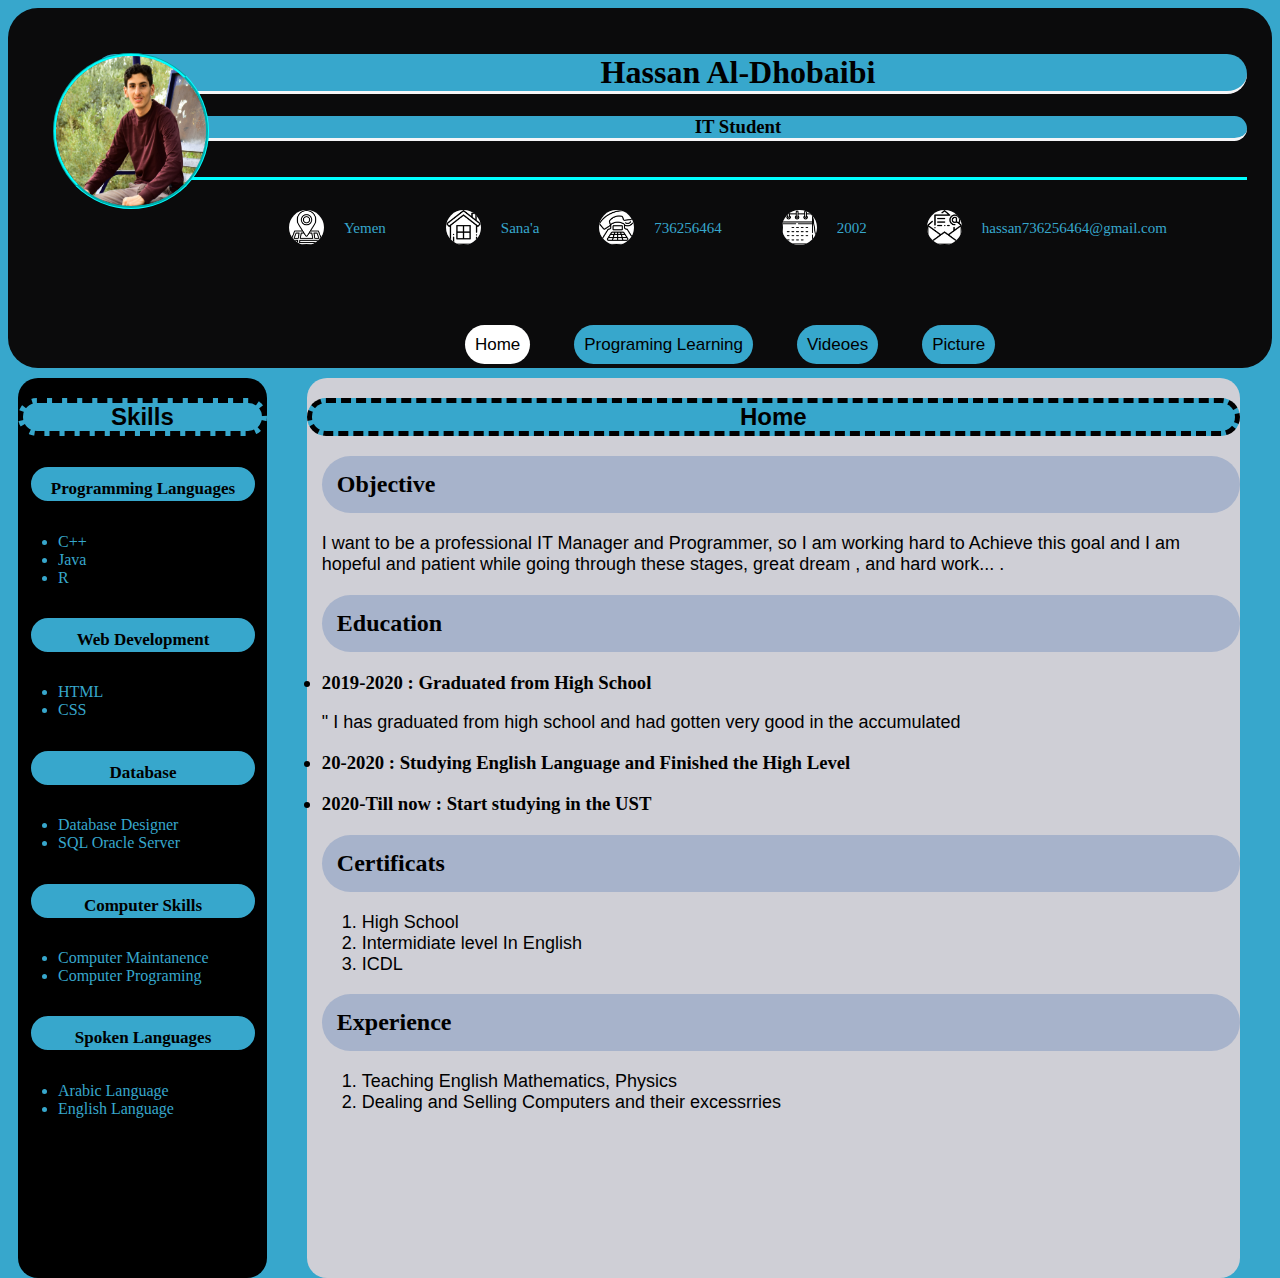
<file: index.html>
<!DOCTYPE html>
<html>

<head>
    <meta name="veiwport" content="width=device-width">
    <link rel="stylesheet" href="css\Main.css">
</head>

<body>
    <header>
        <img class="pic " src="My photo/IMG_٢٠٢١١١١٧_٠١٠٣٤٣.jpg" alt=" Designer Image">

        <h1 class="back">Hassan Al-Dhobaibi</h1>
        <h3 class="back">IT Student</h3>
        <div class="personal_info">
        </div>
        <div>
            <img class="pic_info" src="Icons/location.png" alt="location ">
            <label class="icon"> Yemen</label>
            <img class="pic_info" src="Icons/house.png" alt="house ">
            <label class="icon"> Sana'a</label>
            <img class="pic_info" src="Icons/phone.png" alt="phone">
            <label class="icon"> 736256464</label>
            <img class="pic_info" src="Icons/birth.png" alt="brith">
            <label class="icon"> 2002</label>
            <img class="pic_info" src="Icons/mail.png" alt="mail ">
            <label class="icon"> <a href="mailto:hassan736256464@gmail.com"
                    style="text-decoration: none; color:rgb(55, 167, 204);;">hassan736256464@gmail.com</a></label>
        </div>
        <nav>
            <ul>
            <li><a href=""class="active"> Home</a></li>
            <li><a href="Programming.html">Programing Learning</a></li>
            <li></li><a href="Videoes.html">Videoes</a></li>
            <li></li><a href="picture.html">Picture</a></li>
        </ul>
        </nav>
    </header>
    <main>
        <div class="left">
            <h2 class="style4">
                Skills</h2>
            <h5 class="styl"> Programming Languages</h5>
            <ul>
                <li>C++</li>
                <li>Java</li>
                <li>R</li>
            </ul>
            <h5 class="styl"> Web Development</h5>
            <ul>
                <li>HTML</li>
                <li>CSS</li>
            </ul>
            <h5 class="styl"> Database</h5>
            <ul>
                <li>Database Designer</li>
                <li>SQL Oracle Server</li>
            </ul>
            <h5 class="styl"> Computer Skills</h5>
            <ul>
                <li>Computer Maintanence</li>
                <li>Computer Programing</li>
            </ul>
            </ul>
            <h5 class="styl"> Spoken Languages</h5>
            <ul>
                <li>Arabic Language</li>
                <li>English Language</li>
            </ul>

        </div>
        <div class="right">
            <h2 class="style4">
                Home</h2>
            <h2 class="style2" >Objective</h2>
            <p class="style3"> I want to be a professional IT Manager and Programmer, so I am working hard to Achieve this goal
                and I am hopeful and patient while going through these stages, great dream , and hard work... .
            </p>
            <h2 class="style2">Education</h2>
            <h3 class="pad">
                <li>2019-2020 : Graduated from High School </li>
            </h3>
            <p class="style3"> " I has graduated from high school and had gotten very good in the
                accumulated
            </p>
            <h3 class="pad">
                <li> 20-2020 : Studying English Language and Finished the High Level</li>
            </h3>
            <h3 class="pad">
                <li> 2020-Till now : Start studying in the UST </li>
            </h3>
            <h2 class="style2">Certificats</h2>
            <ol class="style3" >
                <li> High School</li>
                <li> Intermidiate level In English</li>
                <li> ICDL</li>
            </ol>
            <h2 class="style2">Experience</h2>
            <ol class="style3">
                <li> Teaching English Mathematics, Physics </li>
                <li> Dealing and Selling Computers and their excessrries</li>

            </ol>
        </div>
    </main>
</body>

</html>
</file>
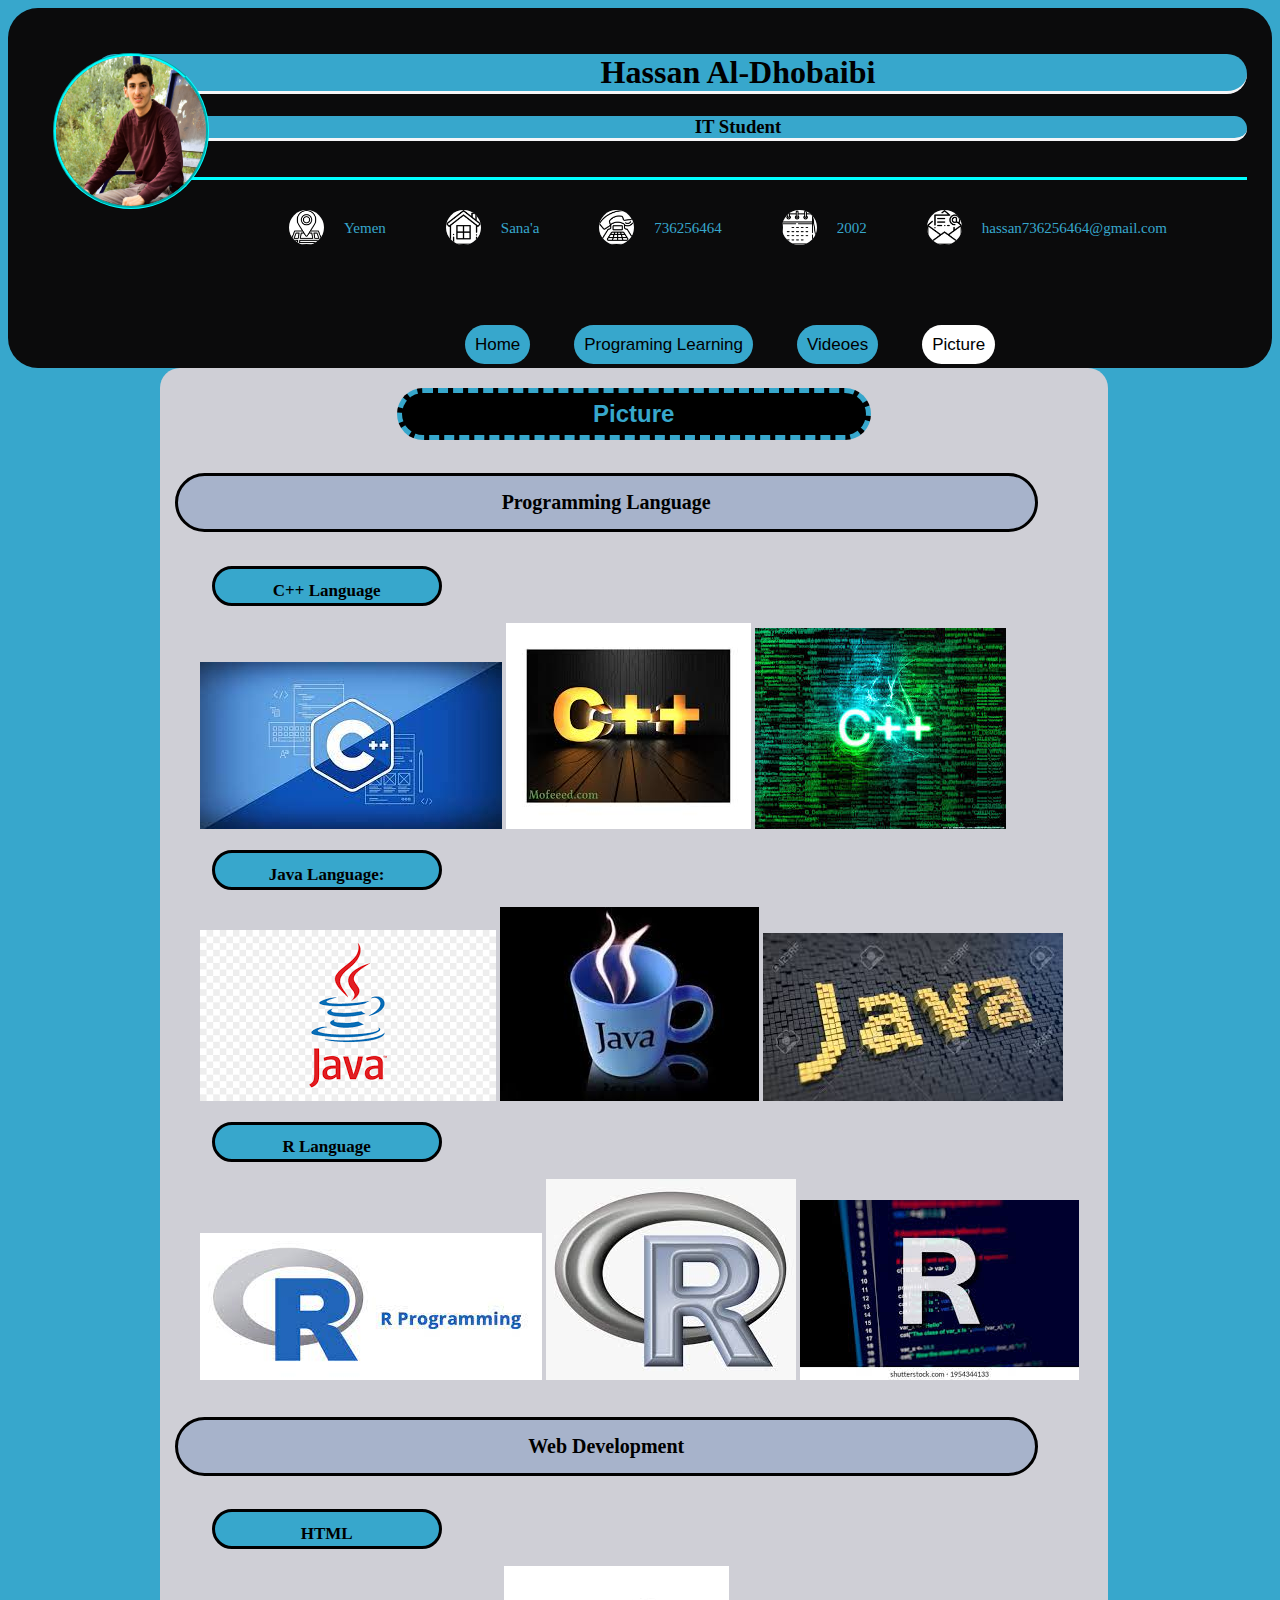
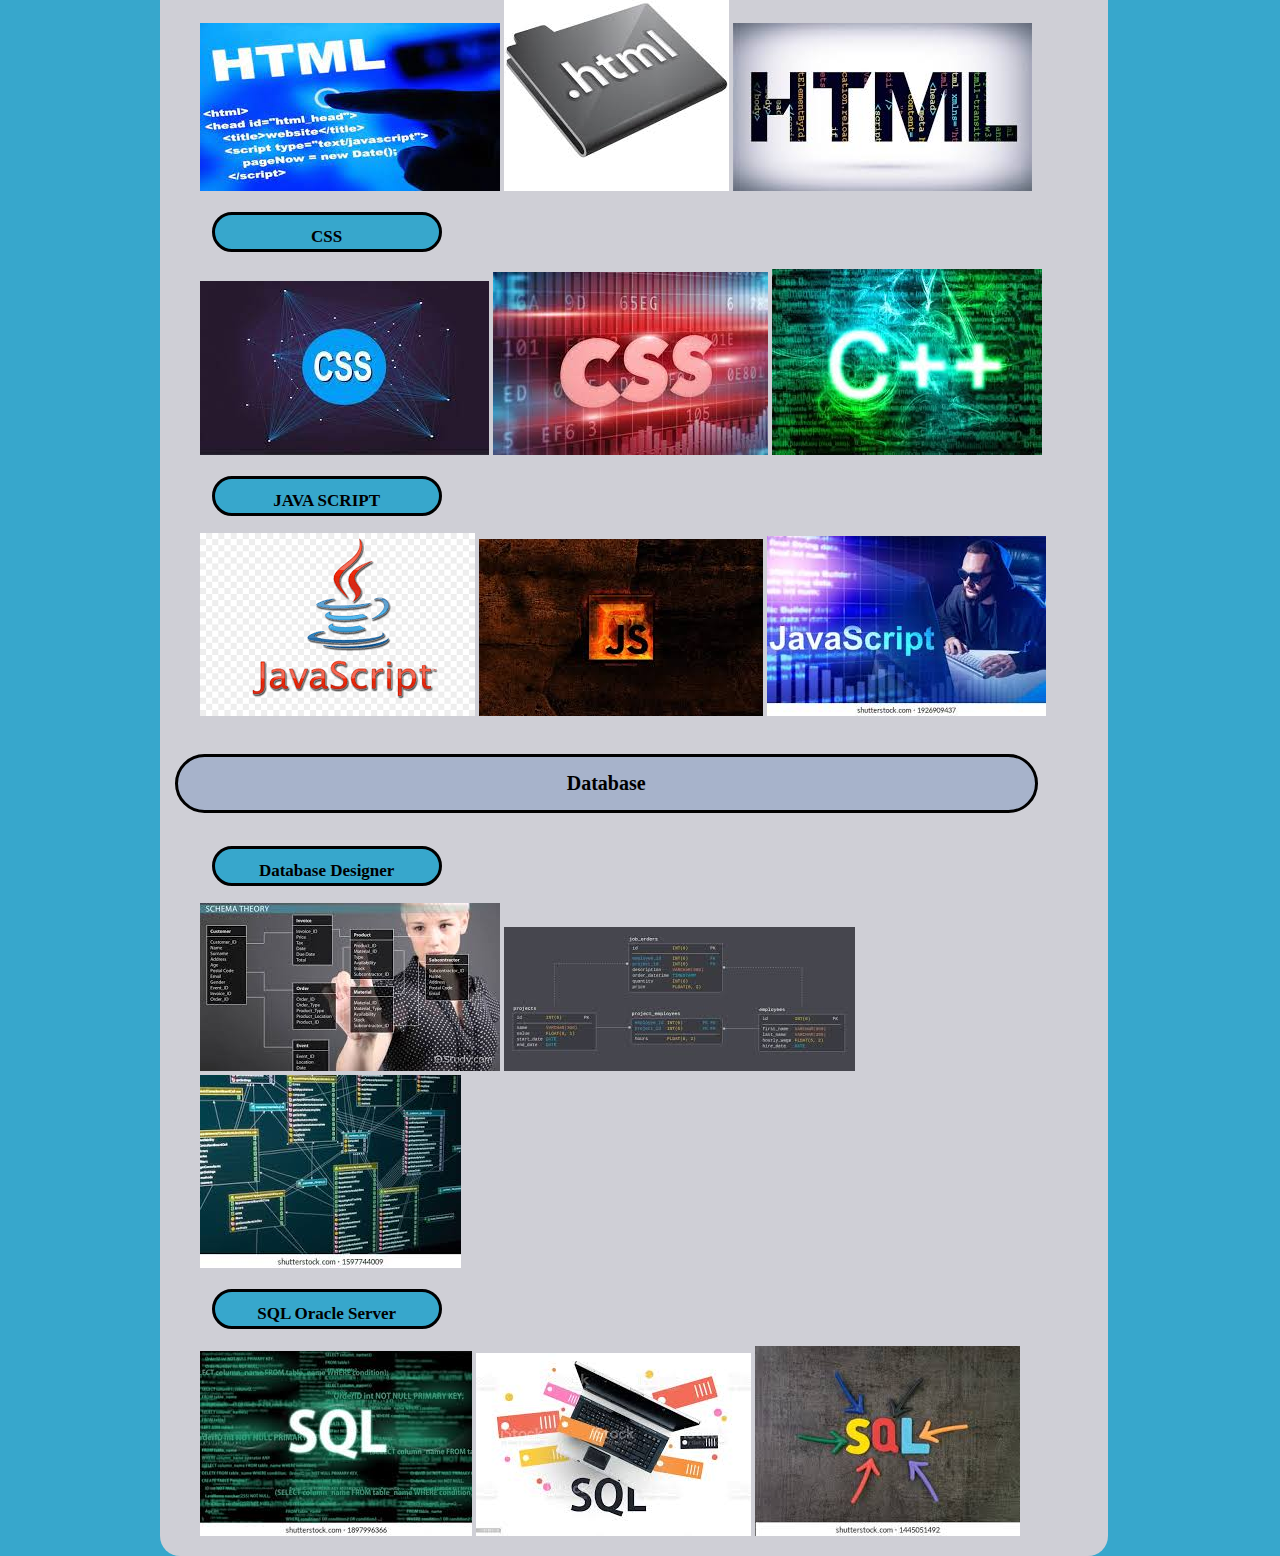
<file: picture.html>
<!DOCTYPE html>
<html>

<head>
    <meta name="veiwport" content="width=device-width">
    <link rel="stylesheet" href="css\picture.css">
</head>

<body>
    <header>
        <img class="pic " src="My photo/IMG_٢٠٢١١١١٧_٠١٠٣٤٣.jpg" alt=" Designer Image">

        <h1 class="back">Hassan Al-Dhobaibi</h1>
        <h3 class="back">IT Student</h3>
        <div class="personal_info">
        </div>
        <div>
            <img class="pic_info" src="Icons/location.png" alt="location ">
            <label class="icon"> Yemen</label>
            <img class="pic_info" src="Icons/house.png" alt="house ">
            <label class="icon"> Sana'a</label>
            <img class="pic_info" src="Icons/phone.png" alt="phone">
            <label class="icon"> 736256464</label>
            <img class="pic_info" src="Icons/birth.png" alt="brith">
            <label class="icon"> 2002</label>
            <img class="pic_info" src="Icons/mail.png" alt="mail ">
            <label class="icon"> <a href="mailto:hassan736256464@gmail.com"
                    style="text-decoration: none; color:rgb(55, 167, 204);;">hassan736256464@gmail.com</a></label>
        </div>
        <nav>
            <ul>
                <li><a href="index.html" > Home</a></li>
                <li><a href="Programming.html">Programing Learning</a></li>
                <li><a href="Videoes.html">Videoes</a></li>
                <li><a href="" class="active">Picture</a></li>
            </ul>

        </nav>
    </header>
    <main>

        <h2 class="style4">
            Picture</h2>
        <h5 class="styl"> Programming Language</h5>
        <ul>
            <h3 class="styl2"> C++ Language</h3>
            <img src="My photo/download2.jfif" alt="Photo">
            <img src="My photo/images (2).jfif" alt="Photo">
            <img src="My photo/images (3).jfif" alt="Photo">
            <h3 class="styl2"> Java Language: </h3>
            <img src="My photo/download (1).png" alt="Photo">
            <img src="My photo/images.jfif" alt="Photo">
            <img src="My photo/images (1).jfif" alt="Photo">
            <h3 class="styl2"> R Language</h3>
            <img src="My photo/download3.jfif" alt="Photo">
            <img src="My photo/images (4).jfif" alt="Photo">
            <img src="My photo/images (5).jfif" alt="Photo">
        </ul>

        <h5 class="styl">Web Development</h5>

        <ul>

            <h3 class="styl2"> HTML </h3>
            <img src="My photo/download4.jfif" alt="Photo">
            <img src="My photo/images (6).jfif" alt="Photo">
            <img src="My photo/images (7).jfif" alt="Photo">
            <h3 class="styl2"> CSS </h3>
            <img src="My photo/download5.jfif" alt="Photo">
            <img src="My photo/download6.jfif" alt="Photo">
            <img src="My photo/images (8).jfif" alt="Photo">
            <h3 class="styl2"> JAVA SCRIPT </h3>
            <img src="My photo/download.png" alt="Photo">
            <img src="My photo/images (9).jfif" alt="Photo">
            <img src="My photo/images (10).jfif" alt="Photo">

        </ul>
        <h5 class="styl">Database</h5>

        <ul>

            <h3 class="styl2">Database Designer </h3>
            <img src="My photo/images (14).jfif" alt="Photo">
            <img src="My photo/images (15).jfif" alt="Photo">
            <img src="My photo/images (16).jfif" alt="Photo">
            <h3 class="styl2">SQL Oracle Server </h3>
            <img src="My photo/images (11).jfif" alt="Photo">
            <img src="My photo/images (12).jfif" alt="Photo">
            <img src="My photo/images (13).jfif" alt="Photo">

        </ul>


    </main>
</body>

</html>
</body>

</html>
</file>
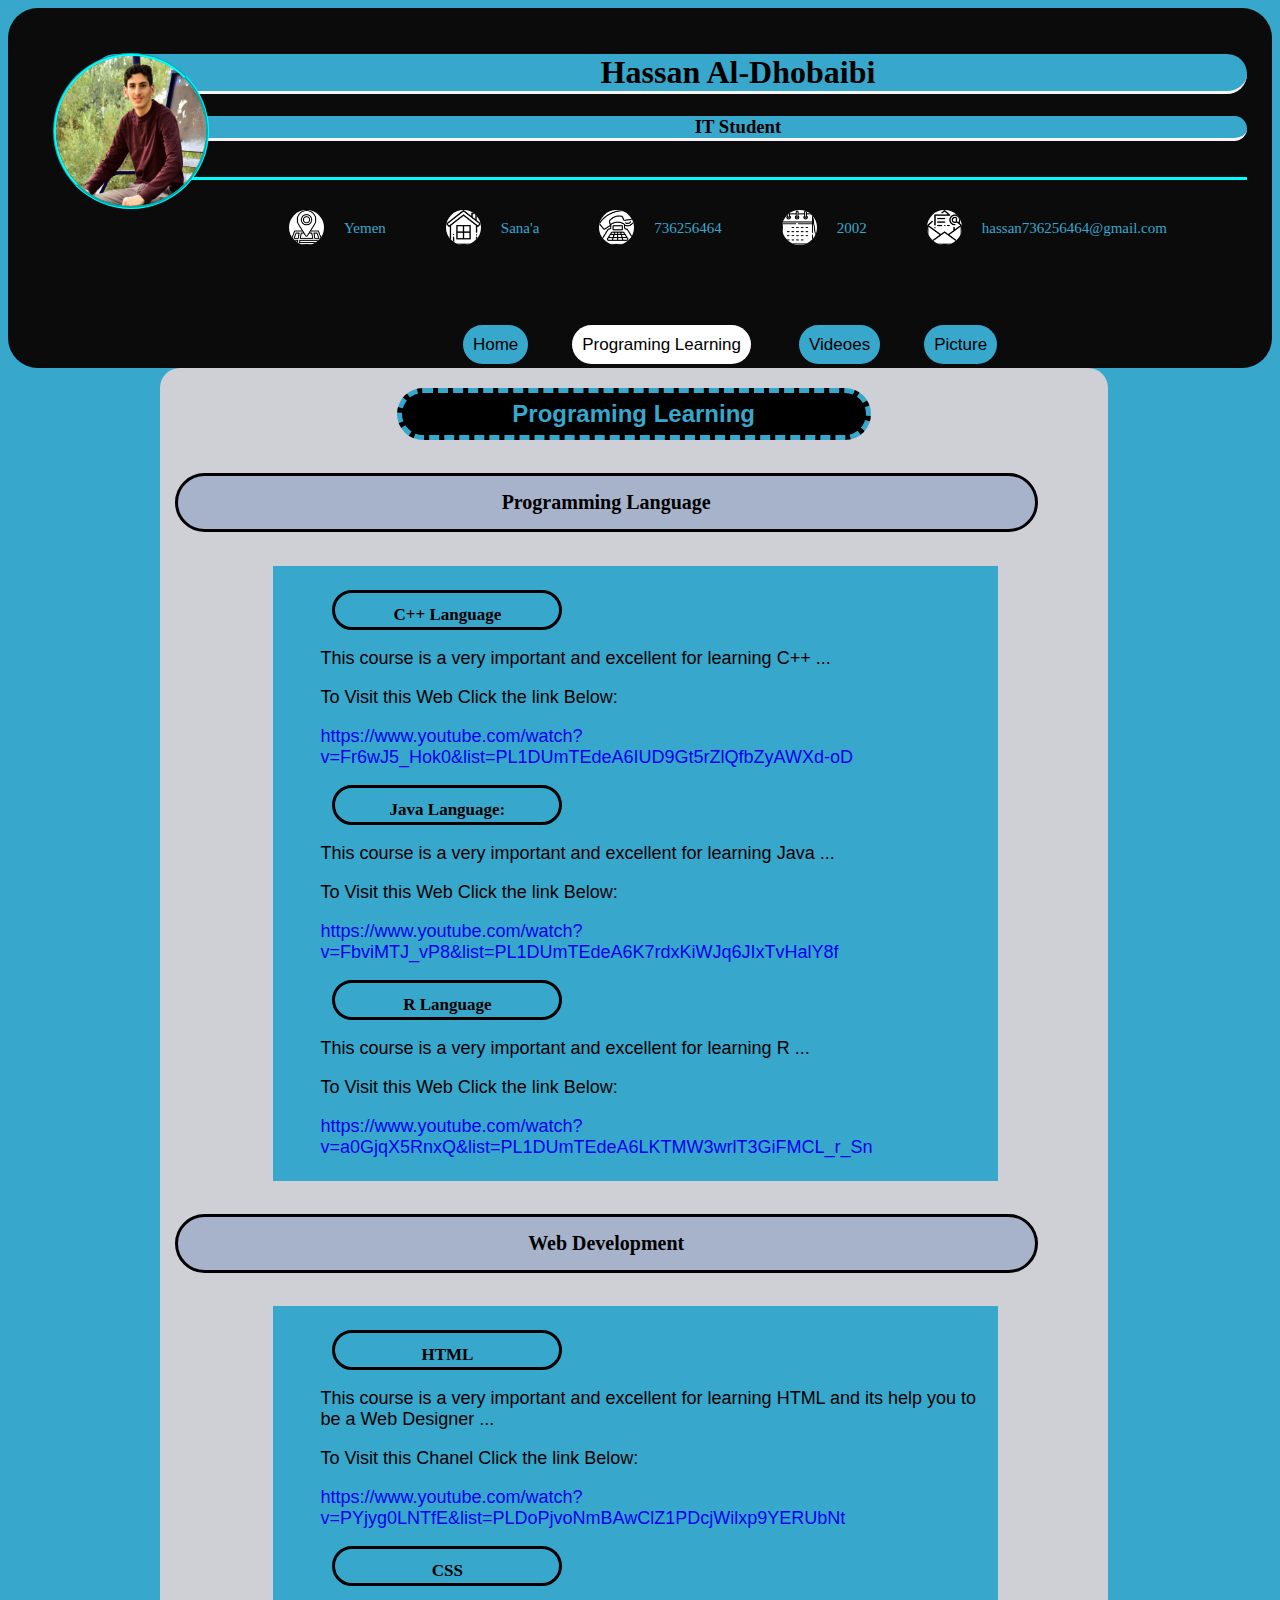
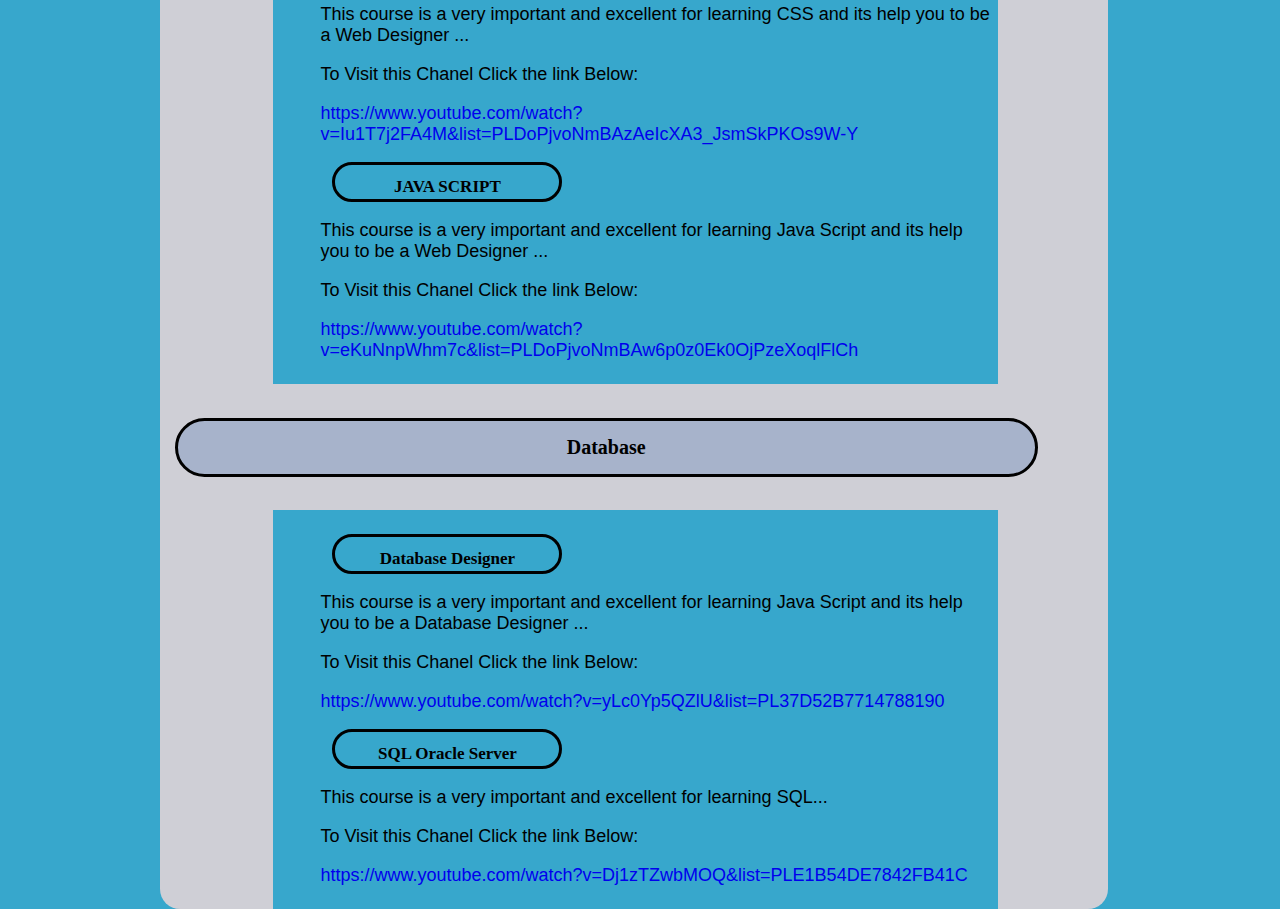
<file: Programming.html>
<!DOCTYPE html>
<html>

<head>
    <meta name="veiwport" content="width=device-width">
    <link rel="stylesheet" href="css\Programming.css">
</head>

<body>
    <header>
        <img class="pic " src="My photo/IMG_٢٠٢١١١١٧_٠١٠٣٤٣.jpg" alt=" Designer Image">

        <h1 class="back">Hassan Al-Dhobaibi</h1>
        <h3 class="back">IT Student</h3>
        <div class="personal_info">
        </div>
        <div>
            <img class="pic_info" src="Icons/location.png" alt="location ">
            <label class="icon"> Yemen</label>
            <img class="pic_info" src="Icons/house.png" alt="house ">
            <label class="icon"> Sana'a</label>
            <img class="pic_info" src="Icons/phone.png" alt="phone">
            <label class="icon"> 736256464</label>
            <img class="pic_info" src="Icons/birth.png" alt="brith">
            <label class="icon"> 2002</label>
            <img class="pic_info" src="Icons/mail.png" alt="mail ">
            <label class="icon"> <a href="mailto:hassan736256464@gmail.com"
                    style="text-decoration: none; color:rgb(55, 167, 204);;">hassan736256464@gmail.com</a></label>
        </div>
        <nav>
            <ul>
           <li><a href="index.html"> Home</a></li> 
           <li><a href="" class="active">Programing Learning</a></li> 
           <li></li> <a href="Videoes.html">Videoes</a></li> 
           <li><a href="picture.html">Picture</a></li> 
        </ul>
        </nav>
    </header>
    <main>

        <h2 class="style4">
            Programing Learning</h2>
        <h5 class="styl"> Programming Language</h5>
        <div class="style5">
        <ul>

                <h3 class="styl2"> C++ Language</h3>

                <p class="style3">This course is a very important and excellent for learning C++ ...</p>
                <p class="style3"> To Visit this Web Click the link Below: </p>
                <a class="style3"
                    href="https://www.youtube.com/watch?v=Fr6wJ5_Hok0&list=PL1DUmTEdeA6IUD9Gt5rZlQfbZyAWXd-oD">
                    https://www.youtube.com/watch?v=Fr6wJ5_Hok0&list=PL1DUmTEdeA6IUD9Gt5rZlQfbZyAWXd-oD</a>
                    
                <h3 class="styl2"> Java Language: </h3>
                <p class="style3"> This course is a very important and excellent for learning Java ...</p>
                <p class="style3"> To Visit this Web Click the link Below: </p>
                <a class="style3"
                    href="https://www.youtube.com/watch?v=FbviMTJ_vP8&list=PL1DUmTEdeA6K7rdxKiWJq6JIxTvHalY8f">
                    https://www.youtube.com/watch?v=FbviMTJ_vP8&list=PL1DUmTEdeA6K7rdxKiWJq6JIxTvHalY8f</a>
                <h3 class="styl2"> R Language</h3>
                <p class="style3">This course is a very important and excellent for learning R ...</p>
                <p class="style3"> To Visit this Web Click the link Below: </p>
                <a class="style3"
                    href="https://www.youtube.com/watch?v=a0GjqX5RnxQ&list=PL1DUmTEdeA6LKTMW3wrlT3GiFMCL_r_Sn">
                    https://www.youtube.com/watch?v=a0GjqX5RnxQ&list=PL1DUmTEdeA6LKTMW3wrlT3GiFMCL_r_Sn</a>
        </ul>
        </div>
        <h5 class="styl">Web Development</h5>
       <div class="style5">
        <ul>

            <h3 class="styl2"> HTML </h3>
            <p class="style3"> This course is a very important and excellent for learning HTML and its help
                you to be a Web Designer ...</p>
            <p class="style3"> To Visit this Chanel Click the link Below: </p>
            <a class="style3"
                href="https://www.youtube.com/watch?v=PYjyg0LNTfE&list=PLDoPjvoNmBAwClZ1PDcjWilxp9YERUbNt">
                https://www.youtube.com/watch?v=PYjyg0LNTfE&list=PLDoPjvoNmBAwClZ1PDcjWilxp9YERUbNt</a>
            <h3 class="styl2"> CSS </h3>
            <p class="style3"> This course is a very important and excellent for learning CSS and its help
                you to be a Web Designer ... </p>
            <p class="style3"> To Visit this Chanel Click the link Below: </p>
            <a class="style3"
                href="https://www.youtube.com/watch?v=Iu1T7j2FA4M&list=PLDoPjvoNmBAzAeIcXA3_JsmSkPKOs9W-Y">
                https://www.youtube.com/watch?v=Iu1T7j2FA4M&list=PLDoPjvoNmBAzAeIcXA3_JsmSkPKOs9W-Y</a>
            <h3 class="styl2"> JAVA SCRIPT </h3>
            <p class="style3">This course is a very important and excellent for learning Java Script and its help
                you to be a Web Designer ...</p>
            <p class="style3"> To Visit this Chanel Click the link Below: </p>
            <a class="style3"
                href="https://www.youtube.com/watch?v=eKuNnpWhm7c&list=PLDoPjvoNmBAw6p0z0Ek0OjPzeXoqlFlCh">
                https://www.youtube.com/watch?v=eKuNnpWhm7c&list=PLDoPjvoNmBAw6p0z0Ek0OjPzeXoqlFlCh</a>
        </ul>
    </div>
        <h5 class="styl">Database</h5>
        <div class="style5">
        <ul>

            <h3 class="styl2">Database Designer </h3>
            <p class="style3">This course is a very important and excellent for learning Java Script and its help
                you to be a Database Designer ... </p>
            <p class="style3"> To Visit this Chanel Click the link Below: </p>
            <a class="style3" href="https://www.youtube.com/watch?v=yLc0Yp5QZlU&list=PL37D52B7714788190">
                https://www.youtube.com/watch?v=yLc0Yp5QZlU&list=PL37D52B7714788190</a>
            <h3 class="styl2">SQL Oracle Server </h3>
            <p class="style3"> This course is a very important and excellent for learning SQL...</p>
            <p class="style3"> To Visit this Chanel Click the link Below: </p>
            <a class="style3" href="https://www.youtube.com/watch?v=Dj1zTZwbMOQ&list=PLE1B54DE7842FB41C">
                https://www.youtube.com/watch?v=Dj1zTZwbMOQ&list=PLE1B54DE7842FB41C</a>

        </ul>
    </div>
        
    </main>
</body>

</html>
</file>
